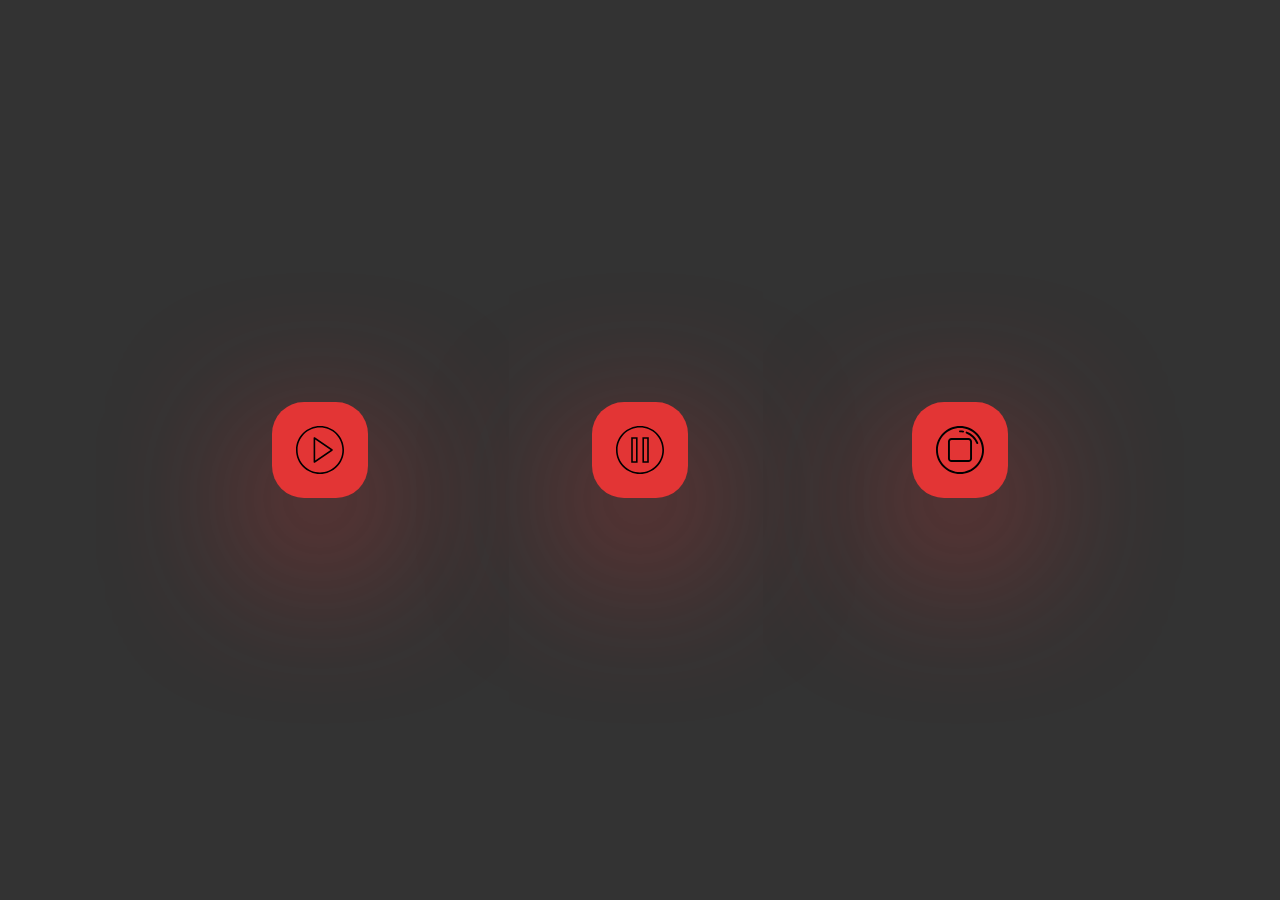
<file: index.html>
<!doctype html>
<html lang="en">
<head>
    <meta charset="UTF-8">
    <meta name="viewport"
          content="width=device-width, user-scalable=no, initial-scale=1.0, maximum-scale=1.0, minimum-scale=1.0">
    <meta http-equiv="X-UA-Compatible" content="ie=edge">
    <link rel="stylesheet" href="assets/styles/styles.css">
    <title>Magnetic UI Example</title>
</head>
<body>
<div class="row">
    <button class="magnetic__container play">
        <div class="magnetic__element">
            <img src="assets/media/play-button-svgrepo-com.svg" alt="Play">
        </div>
        <div class="magnetic__bg"></div>
    </button>
    <button class="magnetic__container pause">
        <div class="magnetic__element">
            <img src="assets/media/pause-svgrepo-com.svg" alt="Pause"></div>
        <div class="magnetic__bg"></div>
    </button>
    <button class="magnetic__container stop">
        <div class="magnetic__element">
            <img src="assets/media/stop-svgrepo-com.svg" alt="Stop"></div>
        <div class="magnetic__bg"></div>
    </button>
</div>

<script src="assets/js/script.js" type="module"></script>
</body>
</html>
</file>
<file: assets/styles/styles.css>
* {
  margin: 0;
  padding: 0;
}

*,
*::before,
*::after {
  box-sizing: border-box;
}

html {
  background-color: #333;
}

body {
  min-height: 100vh;
}

.row {
  display: flex;
  justify-content: center;
  flex-wrap: wrap;
  align-items: center;
  gap: min(3vmin, 1em);
  min-height: 100vh;
}

.magnetic__container {
  position: relative;
  display: flex;
  align-items: center;
  justify-content: center;
  margin: 0;
  padding: 8rem;
  border: none;
  background-color: transparent;
  cursor: pointer;
}
.magnetic__bg {
  position: absolute;
  width: 6rem;
  aspect-ratio: 1/1;
  border-radius: 2rem;
  background-color: #e33535;
  box-shadow: 0 3rem 10rem 0 rgba(227, 53, 53, 0.9);
  pointer-events: none;
  z-index: 1;
}
.magnetic__element {
  width: 3rem;
  aspect-ratio: 1/1;
  pointer-events: none;
  z-index: 2;
}
.magnetic__element img {
  height: 100%;
  vertical-align: bottom;
}

/*# sourceMappingURL=styles.css.map */
</file>
